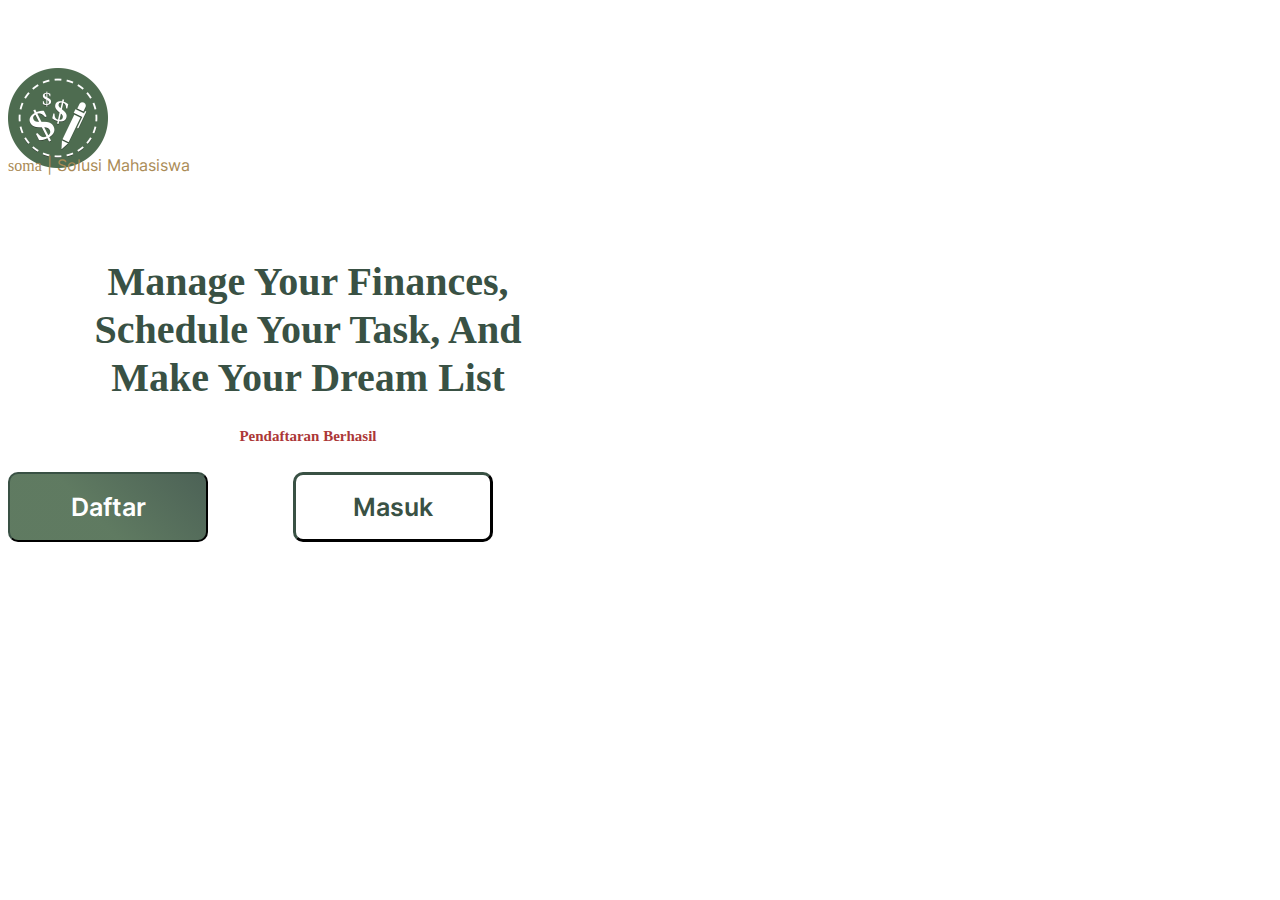
<file: index.html>
<!DOCTYPE html>
<html lang="en">
<head>
    <meta charset="UTF-8">
    <meta http-equiv="X-UA-Compatible" content="IE=edge">
    <meta name="viewport" content="width=device-width, initial-scale=1.0">
    <title>Document</title>
    <link href="./style.css" rel="stylesheet"/>
    <!-- CSS only -->
    <link href="https://cdn.jsdelivr.net/npm/bootstrap@5.2.3/dist/css/bootstrap.min.css" rel="stylesheet" integrity="sha384-rbsA2VBKQhggwzxH7pPCaAqO46MgnOM80zW1RWuH61DGLwZJEdK2Kadq2F9CUG65" crossorigin="anonymous">
</head>
<body>
    <div class="mx-auto gambar-logo" style="position: relative; top: 60px;"><img src="./logo_soma.png"/></div>
    <div class="mx-auto logo kuning"><span id="soma">soma</span><span class="col-2 inter" id="solusi"> | Solusi Mahasiswa</span></div>
    <div class="mx-auto paragraf ijo" style="position: relative; top: 70px; height: 144px;">Manage Your Finances,<br>Schedule Your Task, And<br>Make Your Dream List</div>
    <div class="mx-auto berhasil" style="position: relative; top: 95px; height: 50px;">Pendaftaran Berhasil</div>
    <div class="d-flex mx-auto justify-contents-center" style="position: relative; top: 90px; width: 478px">
        <button class="tombol inter putih green-bar">Daftar</button>
        <button class="tombol inter ijo white-bar" style="position: relative; left: 17%">Masuk</button>
    </div>

    <!-- JavaScript Bundle with Popper -->
    <script src="https://cdn.jsdelivr.net/npm/bootstrap@5.2.3/dist/js/bootstrap.bundle.min.js" integrity="sha384-kenU1KFdBIe4zVF0s0G1M5b4hcpxyD9F7jL+jjXkk+Q2h455rYXK/7HAuoJl+0I4" crossorigin="anonymous"></script>
</body>
</html>
</file>
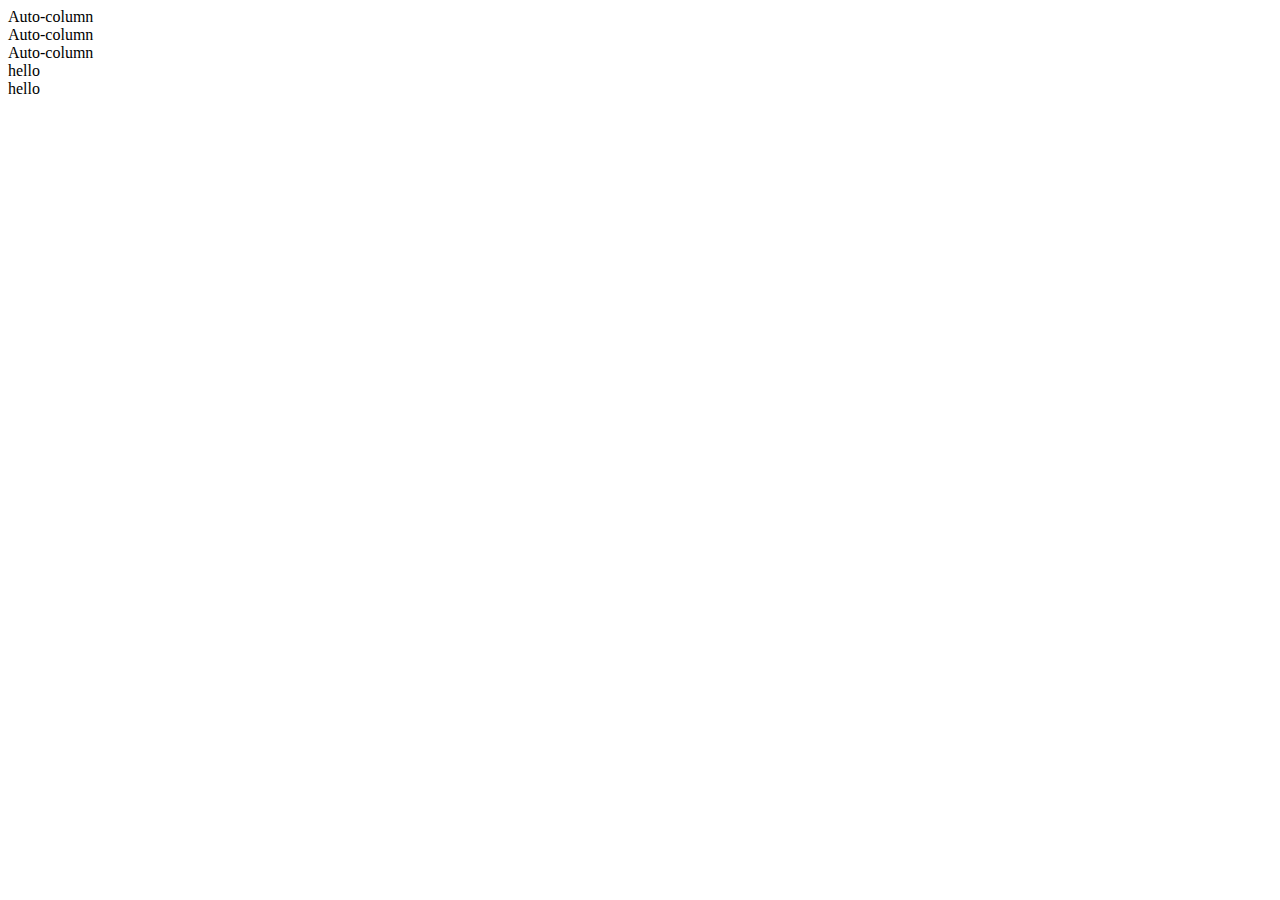
<file: home.html>
<!DOCTYPE html>
<html lang="en">
<head>
    <meta charset="UTF-8">
    <meta http-equiv="X-UA-Compatible" content="IE=edge">
    <meta name="viewport" content="width=device-width, initial-scale=1.0">
    <title>Document</title>
    <link href="./style.css" rel="stylesheet"/>
    <!-- CSS only -->
    <link href="https://cdn.jsdelivr.net/npm/bootstrap@5.2.3/dist/css/bootstrap.min.css" rel="stylesheet" integrity="sha384-rbsA2VBKQhggwzxH7pPCaAqO46MgnOM80zW1RWuH61DGLwZJEdK2Kadq2F9CUG65" crossorigin="anonymous">
</head>
<body>
    <div class="container">
        <div class="grid text-center" style="--bs-rows: 3; --bs-columns: 3;">
            <div>Auto-column</div>
            <div class="g-start-2" style="grid-row: 2">Auto-column</div>
            <div class="g-start-3" style="grid-row: 3">Auto-column</div>
        </div>
    </div>
    <div class="grid text-center" style="--bs-columns: 2;">
        <div class="g-col-6">
            <!-- <img src="./logo_soma.png"/> -->
            hello
        </div>
        <div class="g-col-6">hello</div>
    </div>

    <!-- JavaScript Bundle with Popper -->
    <script src="https://cdn.jsdelivr.net/npm/bootstrap@5.2.3/dist/js/bootstrap.bundle.min.js" integrity="sha384-kenU1KFdBIe4zVF0s0G1M5b4hcpxyD9F7jL+jjXkk+Q2h455rYXK/7HAuoJl+0I4" crossorigin="anonymous"></script>
</body>
</html>
</file>
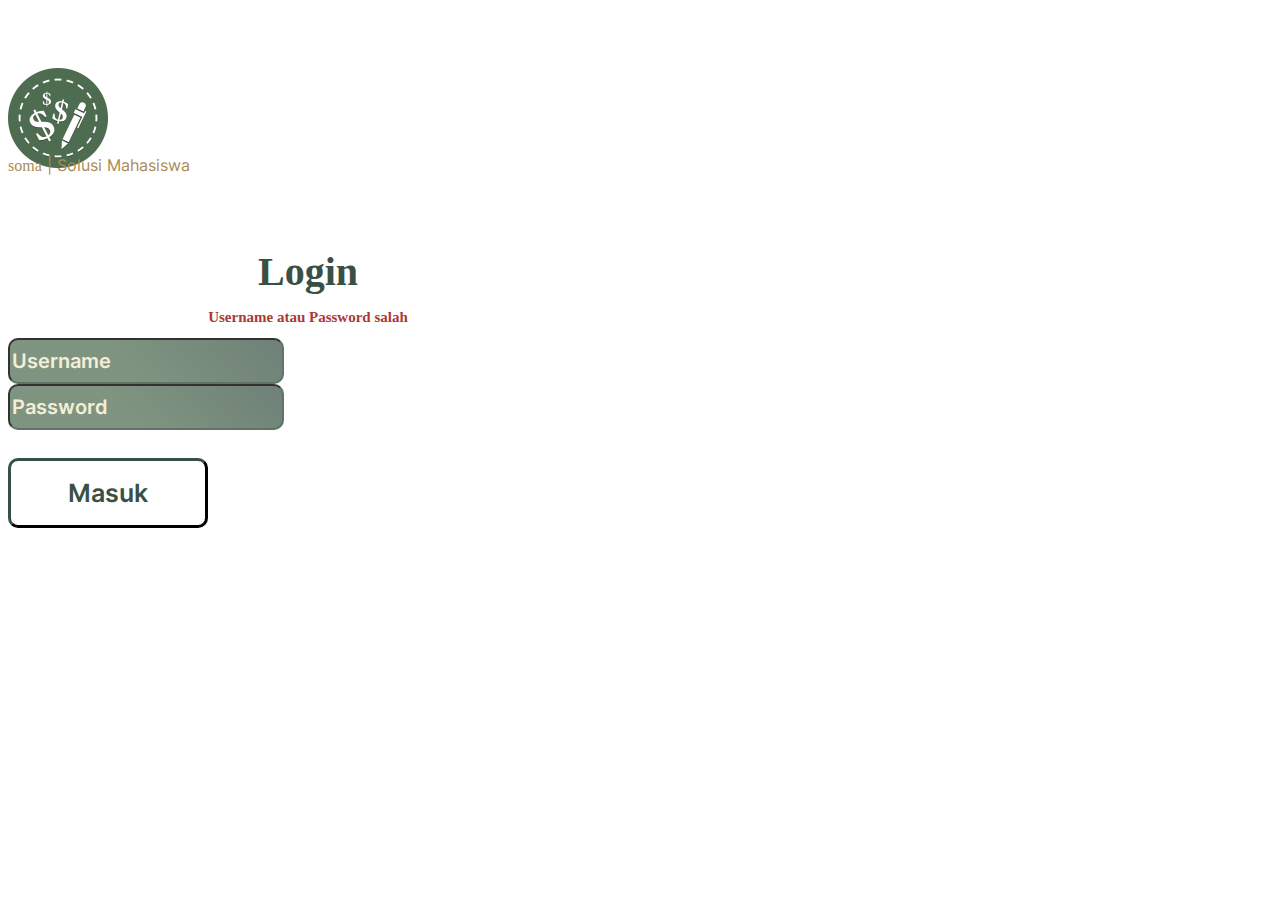
<file: login.html>
<!DOCTYPE html>
<html lang="en">
<head>
    <meta charset="UTF-8">
    <meta http-equiv="X-UA-Compatible" content="IE=edge">
    <meta name="viewport" content="width=device-width, initial-scale=1.0">
    <title>Document</title>
    <link href="./style.css" rel="stylesheet"/>
    <!-- CSS only -->
    <link href="https://cdn.jsdelivr.net/npm/bootstrap@5.2.3/dist/css/bootstrap.min.css" rel="stylesheet" integrity="sha384-rbsA2VBKQhggwzxH7pPCaAqO46MgnOM80zW1RWuH61DGLwZJEdK2Kadq2F9CUG65" crossorigin="anonymous">
</head>
<body>
    <div class="mx-auto gambar-logo" style="position: relative; top: 60px;"><img src="./logo_soma.png"/></div>
    <div class="mx-auto logo kuning"><span id="soma">soma</span><span class="col-2 inter" id="solusi"> | Solusi Mahasiswa</span></div>
    <div class="mx-auto paragraf ijo" style="position: relative; top: 60px; height: 50px;">Login</div>
    <div class="mx-auto berhasil" style="position: relative; top: 70px; height: 50px;">Username atau Password salah</div>
    <div class="container" style="position: relative; top: 50px;">
        <div class="row align-items-between" style="height: 100px;">
            <div class="col-6 offset-3 form-outline">
                <input type="text" class="form-control pendaftaran green-bar" placeholder="Username"/>
            </div>
            <div class="col-6 offset-3 form-outline">
                <input type="password" class="form-control pendaftaran green-bar" placeholder="Password"/>
            </div>
        </div>
        <div class="d-flex mx-auto justify-contents-center" style="position: relative; top: 20px; width: 200px;">
            <button class="tombol inter ijo white-bar">Masuk</button>
        </div>
    </div>

    <!-- JavaScript Bundle with Popper -->
    <script src="https://cdn.jsdelivr.net/npm/bootstrap@5.2.3/dist/js/bootstrap.bundle.min.js" integrity="sha384-kenU1KFdBIe4zVF0s0G1M5b4hcpxyD9F7jL+jjXkk+Q2h455rYXK/7HAuoJl+0I4" crossorigin="anonymous"></script>
</body>
</html>
</file>
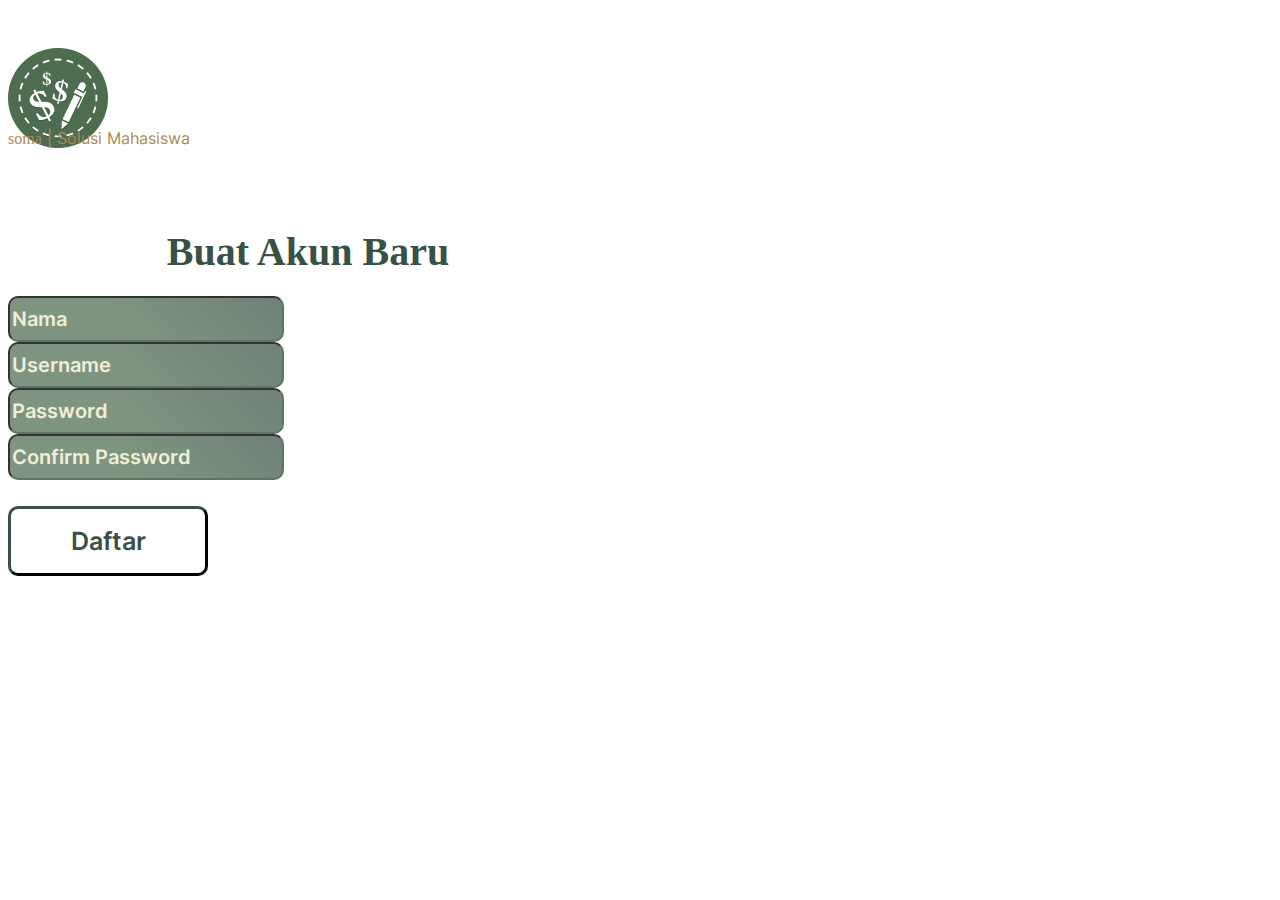
<file: registrasi.html>
<!DOCTYPE html>
<html lang="en">
<head>
    <meta charset="UTF-8">
    <meta http-equiv="X-UA-Compatible" content="IE=edge">
    <meta name="viewport" content="width=device-width, initial-scale=1.0">
    <title>Document</title>
    <link href="./style.css" rel="stylesheet"/>
    <!-- CSS only -->
    <link href="https://cdn.jsdelivr.net/npm/bootstrap@5.2.3/dist/css/bootstrap.min.css" rel="stylesheet" integrity="sha384-rbsA2VBKQhggwzxH7pPCaAqO46MgnOM80zW1RWuH61DGLwZJEdK2Kadq2F9CUG65" crossorigin="anonymous">
</head>
<body>
    <div class="mx-auto gambar-logo" style="position: relative; top: 40px;"><img src="./logo_soma.png"/></div>
    <div class="mx-auto logo kuning" style="position: relative; top: 20px;"><span id="soma">soma</span><span class="col-2 inter" id="solusi"> | Solusi Mahasiswa</span></div>
    <div class="mx-auto paragraf ijo" style="position: relative; top: 40px;">Buat Akun Baru</div>

    <div class="container" style="position: relative; top: 60px;">
        <div class="row align-items-between" style="height: 190px;">
            <div class="col-6 offset-3 form-outline">
                <input type="text" class="form-control pendaftaran green-bar" placeholder="Nama"/>
            </div>
            <div class="col-6 offset-3 form-outline">
                <input type="text" class="form-control pendaftaran green-bar" placeholder="Username"/>
            </div>
            <div class="col-6 offset-3 form-outline">
                <input type="password" class="form-control pendaftaran green-bar" placeholder="Password"/>
            </div>
            <div class="col-6 offset-3 form-outline">
                <input type="password" class="form-control pendaftaran green-bar" placeholder="Confirm Password"/>
            </div>
        </div>
        <div class="d-flex mx-auto justify-contents-center" style="position: relative; top: 20px; width: 200px;">
            <button class="tombol inter ijo white-bar">Daftar</button>
        </div>
    </div>

    <!-- JavaScript Bundle with Popper -->
    <script src="https://cdn.jsdelivr.net/npm/bootstrap@5.2.3/dist/js/bootstrap.bundle.min.js" integrity="sha384-kenU1KFdBIe4zVF0s0G1M5b4hcpxyD9F7jL+jjXkk+Q2h455rYXK/7HAuoJl+0I4" crossorigin="anonymous"></script>
</body>
</html>
</file>
<file: style.css>
@font-face {
  font-family: Inter;
  src: url(./Inter/Inter-VariableFont_slnt\,wght.ttf);
}

@font-face {
  font-family: SusaBold;
  src: url(./Susa/[HJT]\ Susa/Susa-Bold.otf);
}

body {
  background: #FFFFFF;
}

.putih {
  color: white;
}

.ijo, .ijo:hover {
  color: #395144;
}

.kuning {
  color: #AA8B56;
}

.kuning-terang {
  color: #F0EBCE;
}

.inter {
  font-family: Inter;
  font-style: normal;
}

.gambar-logo {
  width: 100px;
  height: 100px;
}

.gambar-logo1 {
  width: 70px;
  height: 70px;
}

.logo {
  position: relative;
  width: 574px;
  height: 80px;
  top: 47px;
  white-space: nowrap;
}

.soma {
  font-family: 'SusaBold';
  font-style: normal;
  font-weight: 400;
  font-size: 80px;
  line-height: 88px;
  white-space: nowrap;
}

.solusi {
  font-weight: 700;
  font-size: 40px;
  line-height: 88px;
  align-items: center;
  white-space: nowrap;
}

.soma1 {
  font-family: 'SusaBold';
  font-style: normal;
  font-weight: 400;
  font-size: 50px;
  line-height: 38px;
  white-space: nowrap;
}

.solusi1 {
  font-weight: 700;
  font-size: 25px;
  line-height: 30px;
  align-items: center;
  white-space: nowrap;
}

.opsi {
  font-weight: 700;
  font-size: 15px;
  line-height: 18px;
  align-items: center;
  text-decoration: none;
  color: #AA8B56;
}

.opsi-selected, .opsi-selected:hover {
  font-weight: 650;
  font-size: 15px;
  line-height: 18px;
  align-items: center;
  text-decoration: none;
  background-color: #AA8B56;
  color: #FFFFFF;
  border-radius: 9px;
  border-color: #AA8B56;
  border-width: 10px;
  padding: 0px 5px 1px 5px;
}

.opsi:hover {
  font-weight: 700;
  font-size: 15px;
  line-height: 18px;
  align-items: center;
  text-decoration: none;
  /* border-bottom: 1px dashed; */
  color: #dfb670;
}

.paragraf {
  width: 600px;
  font-weight: 700;
  font-size: 40px;
  line-height: 48px;
  text-align: center;
  align-self: center;
}

#welcome {
  top: 5px;
  font-weight: 700;
  font-size: 24px;
  line-height: 24px;
  text-align: right;
}

.label {
  font-weight: 600;
  font-size: 20px;
  line-height: 36px;
}

/* .label:hover {
  color: #45795d;
} */

.plus {
  font-weight: 600;
  font-size: 30px;
  line-height: 36px;
  text-shadow: 0px 4px 4px rgba(0, 0, 0, 0.25);
  color: #AA8B56;
  text-decoration: none;
}

.plus:hover {
  font-weight: 600;
  font-size: 30px;
  line-height: 36px;
  text-shadow: 0px 4px 4px rgba(0, 0, 0, 0.25);
  color: #AA8B56;
  text-decoration: none;
}

.saldo {
  font-weight: 600;
  font-size: 35px;
  line-height: 42px;
  display: flex;
  align-items: center;
  color: white;
}

.teks {
  font-family: 'Inter';
  font-style: normal;
  font-weight: 600;
  font-size: 20px;
  line-height: 24px;
  text-decoration: none;
}

.show-all, .show-all:hover {
  color: white;
  font-family: 'Inter';
  font-style: normal;
  font-weight: 600;
  font-size: 20px;
  line-height: 24px;
  text-decoration: none;
}

.teks1 {
  font-family: 'Inter';
  font-style: normal;
  font-weight: 600;
  font-size: 18px;
  line-height: 18px;
}

.teks2 {
  font-family: 'Inter';
  font-style: normal;
  font-weight: 550;
  font-size: 13px;
  line-height: 13px;
}

.berhasil {
  /* visibility: hidden; */
  width: 600px;
  font-weight: 700;
  font-size: 15px;
  line-height: 18px;
  color: #AC3737;
  text-align: center;
}

.tombol {
  width: 200px;
  height: 70px;
  font-weight: 600;
  font-size: 25px;
  line-height: 30px;
}

.green-bar {
  background: linear-gradient(225deg, rgba(57, 81, 68, 0.9) 0.01%, rgba(57, 81, 68, 0.9) 0.02%, rgba(78, 108, 80, 0.9) 58.23%);
  border-radius: 10px;
  border-color: #395144;
  outline: none;
}

.green-bar1 {
  /* display: flex;
  flex-direction: row;
  align-items: flex-start; */
  padding: 12px 20px 12px 20px;
  gap: 8px;
  background: rgba(57, 81, 68, 0.8);
  opacity: 0.8;
  border-radius: 10px;
  border: none;
}

.green-bar1:focus {
  display: flex;
  flex-direction: row;
  align-items: flex-start;
  padding: 12px 30px 12px 20px;
  gap: 8px;
  background: rgba(57, 81, 68, 0.8);
  opacity: 0.8;
  border-radius: 10px;
  color: white;
  /* border-color: rgba(57, 81, 68, 0.8); */
}

.white-bar {
  box-sizing: border-box;
  background-color: white;
  border-color: #395144;
  border-width: 3px;
  border-radius: 10px;
}

.white-bar1 {
  /* box-sizing: border-box; */
  background-color: white;
  border-radius: 30px;
}

.progress {
  position: relative;
  height: 100%;
  background-color: #CB9943;
  border-radius: 30px;
  padding: 0 0 0 10px;
  align-items: center;
}

.grey-bar {
  display: flex;
  flex-direction: row;
  align-items: flex-start;
  padding: 12px 18px 16px;
  gap: 8px;
  background: #6E8569;
  opacity: 0.8;
  border-radius: 10px;
  -ms-overflow-style: none;  /* IE and Edge */
  scrollbar-width: none;  /* Firefox */
}

.tambahkan {
  box-sizing: border-box;
  background-color: #6E8569;
  border: none;
  color: #395144;
}

.tambahkan:hover {
  box-sizing: border-box;
  background-color: #6E8569;
  border: none;
  color: #45795d;
}

::-webkit-scrollbar {
  display: none;
}

.pendaftaran {
  position: relative;
  left: 0px;
  height: 40px;
  opacity: 0.8;
  font-weight: 600;
  font-size: 20px;
  line-height: 24px;
  /* display: flex; */
}

input::-webkit-outer-spin-button,
input::-webkit-inner-spin-button {
  display: none;
}

::placeholder {
  font-family: Inter;
  font-style: normal;
  color: #F0EBCE;
  opacity: 1;
}

::-webkit-input-placeholder {
  color:    #F0EBCE;
}
:-moz-placeholder {
 color:    #F0EBCE;
 opacity:  1;
}
::-moz-placeholder {
 color:    #F0EBCE;
 opacity:  1;
}
:-ms-input-placeholder {
 color:    #F0EBCE;
}
::-ms-input-placeholder {
 color:    #F0EBCE;
}
</file>
